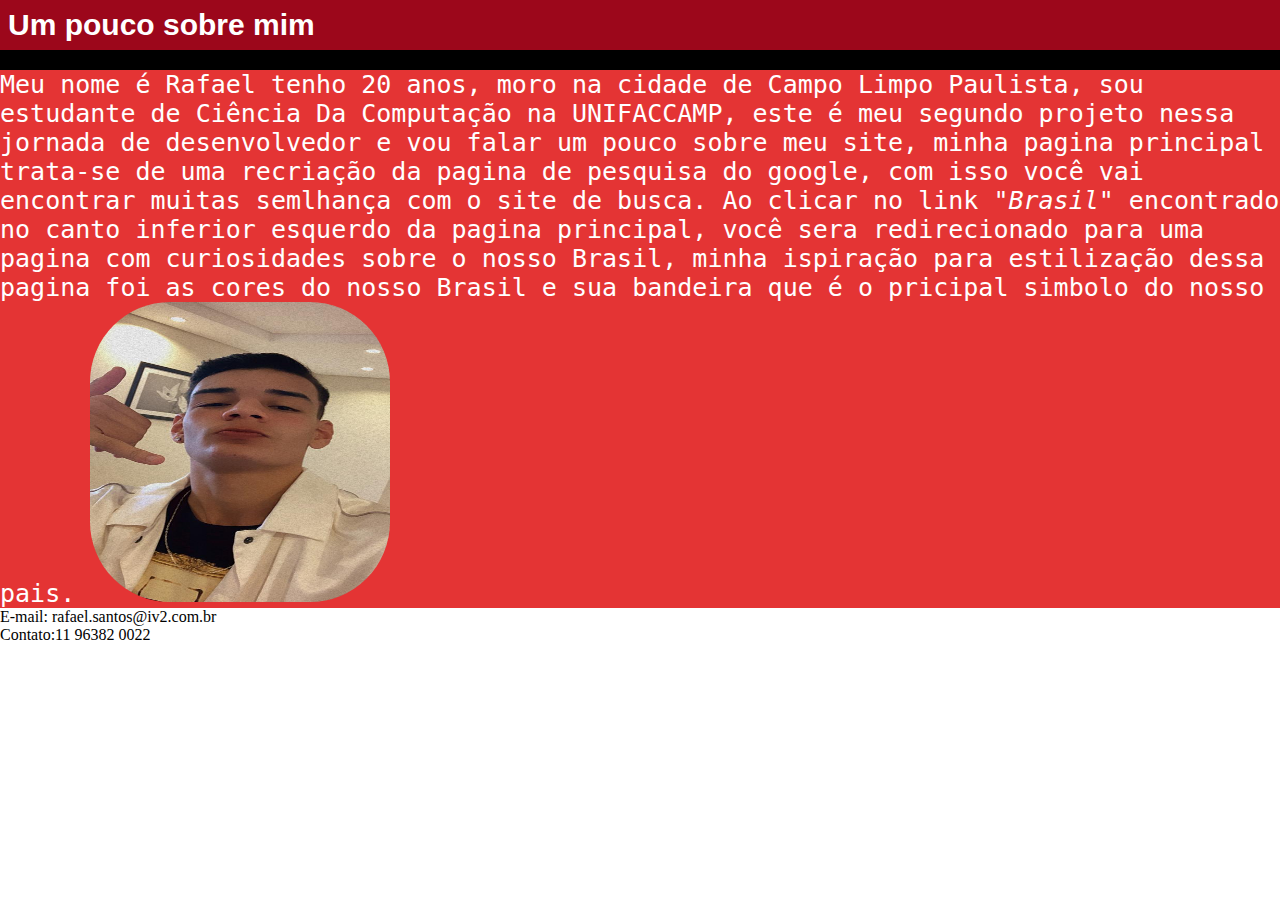
<file: about.html>
<!DOCTYPE html>
<html lang="pt-br">
<head>
    <meta charset="UTF-8">
    <meta name="viewport" content="width=device-width, initial-scale=1.0">
    <title>Sobre</title>
    <link rel="stylesheet" href="style.css">
</head>
<body>
    <main id="mainab">
        <section>
            <h1 id="title2">Um pouco sobre mim</h1>
        
            <p id="sobre">
                Meu nome é Rafael tenho 20 anos, moro na cidade de Campo Limpo Paulista, sou estudante de Ciência Da Computação na UNIFACCAMP, este é meu segundo projeto nessa jornada de desenvolvedor e vou falar um pouco sobre meu site, minha pagina principal trata-se de uma recriação da pagina de pesquisa do google, com isso você vai encontrar muitas semlhança com  o site de busca.  Ao clicar no link <i> "Brasil"</i> encontrado no canto inferior esquerdo da pagina principal, você sera redirecionado para uma pagina com curiosidades sobre o nosso Brasil, minha ispiração para estilização dessa pagina foi as cores do nosso Brasil e sua bandeira que é o pricipal simbolo do nosso pais. 
                <img id="img2" src="WhatsApp Image 2020-07-24 at 10.39.34 (1).jpeg" alt="" width="300" height="300">
            </p>
        </section>
    </main>
    <footer id="footer2">
        <p>
            E-mail: rafael.santos@iv2.com.br <br>
            Contato:11 96382 0022 <br>
        </p>
    </footer>
    
</body>
</html>
</file>
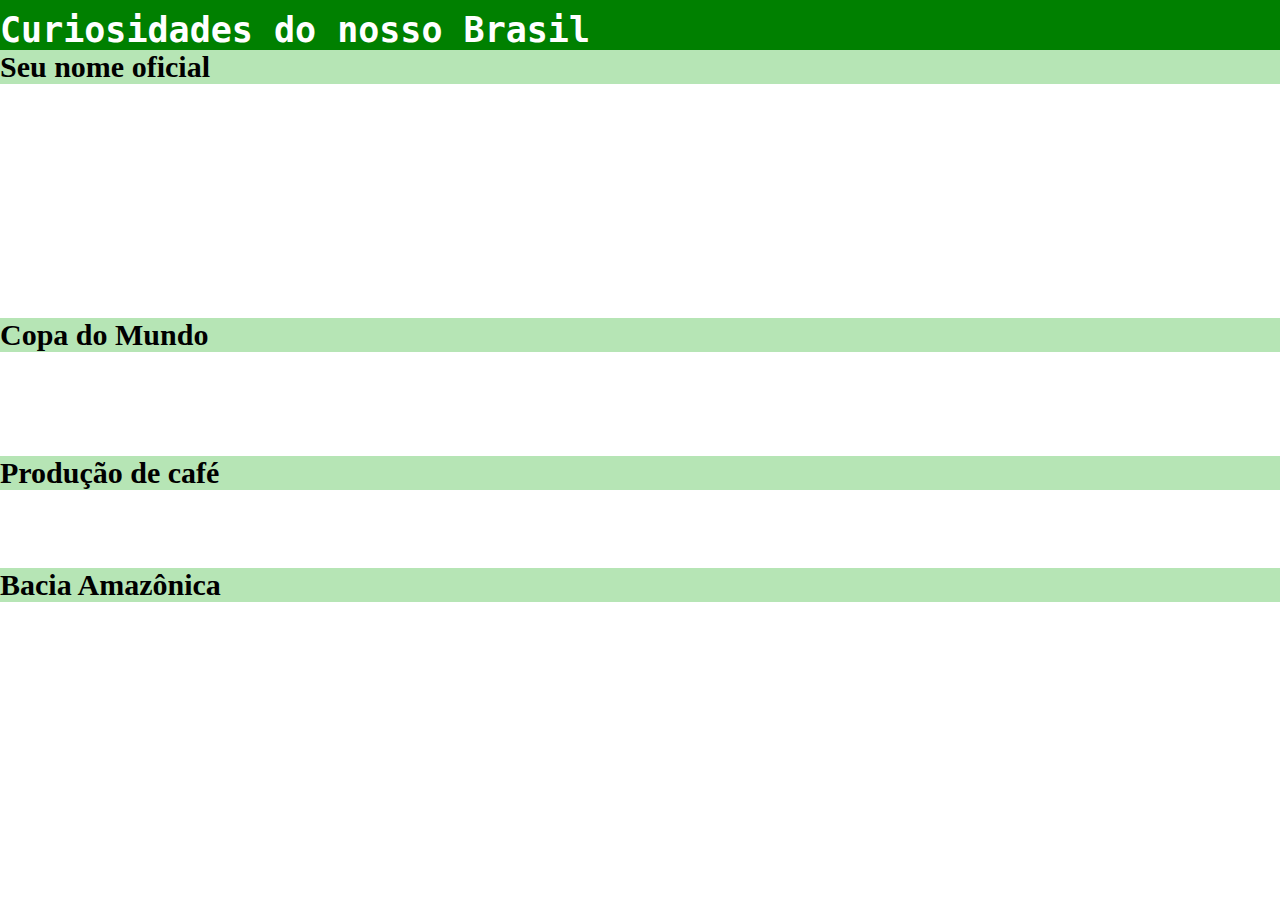
<file: brasil.html>
<!DOCTYPE html>
<html lang="pt-br">
<head>
    <meta charset="UTF-8">
    <meta name="viewport" content="width=device-width, initial-scale=1.0">
    <title>Nosso Brasil</title>
    <link rel="stylesheet" href="style.css">
</head>
<body>
    <main id="fundo">
        <h1 id="title">Curiosidades do nosso Brasil</h1>
        <Section>
            <h2 class="subtitulo">Seu nome oficial</h2>
            <p class="txt">
                Seu nome oficial na verdade é República Federativa do Brasil, além de que Brasil significa 
                “vermelho como brasa”, assim como a sua origem vem da árvore Pau Brasil, que possui a cor avermelhada. E uma das curiosidades sobre o Brasil que quase ninguém conhece é que a cerca de 100 anos atrás o nosso país se chamava Estados Unidos do Brasil Seu nome oficial na verdade é República Federativa do Brasil, além de que Brasil significa “vermelho como brasa”, assim como a sua origem vem da árvore Pau Brasil, que possui a cor avermelhada. E uma das curiosidades sobre o Brasil que quase ninguém conhece é que a cerca de 100 anos atrás o nosso país se chamava Estados Unidos do BrasilSeu nome oficial na verdade é República Federativa do Brasil, além de que Brasil significa “vermelho como brasa”, assim como a sua origem vem da árvore Pau Brasil, que possui a cor avermelhada. E uma das curiosidades sobre o Brasil que quase ninguém conhece é que a cerca de 100 anos atrás o nosso país se chamava Estados Unidos do Brasil que
                foi o primeiro nome oficial do Brasil durante o regime republicano, da Proclamação da República, em 1889, até 1968.
            </p>
        </Section>
        <section>
            <h2 class="subtitulo">Copa do Mundo</h2>
            <p class="txt">
                De todos os países do mundo, o Brasil é o único que disputou todas as competições, desde a primeira em 1930. A seleção é a maior campeã de todas, possui cinco títulos adquiridos em 1958, 1962, 1970, 1994 e 2002.
                outra curiosidade sobre a copa é que na final da copa de 1950, o Brasil perdeu de 2 a 1 para o Uruguai, no entanto, o Maracanã passou a deter o recorde da partida de futebol com maior público participando, Quase 175 mil pessoas compraram ingresso, para época e até mesmo atualmente o número é incrível.
            </p>
        </section>
        <section>
            <h2 class="subtitulo">Produção de café</h2>
            <p class="txt">
                O Brasil é reconhecido por ter alguns dos melhores cafés do mundo ele também coloca o grão em boa parte das xícaras do mundo. Segundo dados da Empresa Brasileira de Pesquisa Agropecuária (Embrapa), 36% da produção mundial de café em 2018 saiu do País. Eram daqui 58 milhões das 160 milhões de sacas produzidas no planeta, isto é, mais de um terço de todo o café do mundo.
            </p>
        </section>
        <section>
            <h2 class="subtitulo">Bacia Amazônica</h2>
            <p class="txt">
                Além do gigantesco rio Amazonas, maior rio do mundo, alguns de seus afluentes, como os rios Negro e Solimões, também estão entre os maiores do mundo. Para se ter uma ideia do tamanho da bacia (que tem cerca de 60% de seu tamanho no Brasil): com 7,5 milhões de quilômetros quadrados, é maior que a soma de todos os países da União Europeia.
            </p>
        </section>
    </main>



    
</body>
</html>

<!-- Links usados : https://segredosdomundo.r7.com/curiosidades-sobre-o-brasil/ 
https://go.hurb.com/10-fatos-interessantes-sobre-o-brasil/ 
https://incrivel.club/admiracao-curiosidades/10-curiosidades-incriveis-e-surpreendentes-sobre-o-brasil-770910/-->
</file>
<file: style.css>
*{
    padding: 0%;
    margin: 0%;
}


.bg1{
    background-color:white;
}

.bg2{
    background-color: black;
}


.img{
    width: 30px;
    height:30px;
    border-radius: 50%; 

}
#div1{
    text-align: left;
    padding-right: 4cm;
    padding-top: 10px;
    word-spacing: 10px;
}

#div2{

text-align: right;
padding-right: 1cm; 
word-spacing: 10px;


}

#imggoogle{
    margin-left: 33%;
    margin-top: 2%;
}

.pesquisa{
    width: 350px;
    height: 300px;
    margin: 45px auto;
    margin-left: 30%;
}
#texto{
    width: 500px;
    height: 25px;
    float: left;
    font-family: Arial, Helvetica, sans-serif;
    font-size: 25px;
}
#btn{
    margin-left: 55%; 
}
.footer-primario{
    background-color: white; 
    padding: 20px;
}
.footer-secundario{
    background-color: black;
    padding: 20px;
}





/* Estlização da brasil.html  */


#fundo{

    background-image: url(https://2.bp.blogspot.com/-FMzsir87Qk4/UTSaRPjxFrI/AAAAAAAAFH0/g9pbiwJqA94/s1600/wallpaper-bandeira-brasil-estrelas-caindo-3831+-+Designer+Conect.jpg)
}
#title{
    font-family: monospace;
    color: white;
    background-color: green;
    padding-top: 10px;
    font-size: 35px;
}

.txt{
    font-size: 23px;
    color: white;   
}
.subtitulo{
    font-size: 30px;
    background: rgba(14, 168, 9, 0.3)
}

/* estilização da about.html */

#title2{
    padding: 8px;
    color: white;
    font-family: -apple-system, BlinkMacSystemFont, 'Segoe UI', Roboto, Oxygen, Ubuntu, Cantarell, 'Open Sans', 'Helvetica Neue', sans-serif;
    font-size: 30px;
    background: rgb(156, 7, 27)
}
#mainab{
    background-color: black;
}

#sobre{
    /* margin-left: 20cm; */
    margin-top: 20px;
    align-items: flex-end;
    color: white;
    font-family: monospace;
    font-size: 25px;
    background:rgb(228, 52, 52,07)  
}   
#img2{
    border-radius: 80px;    
    
}
</file>
